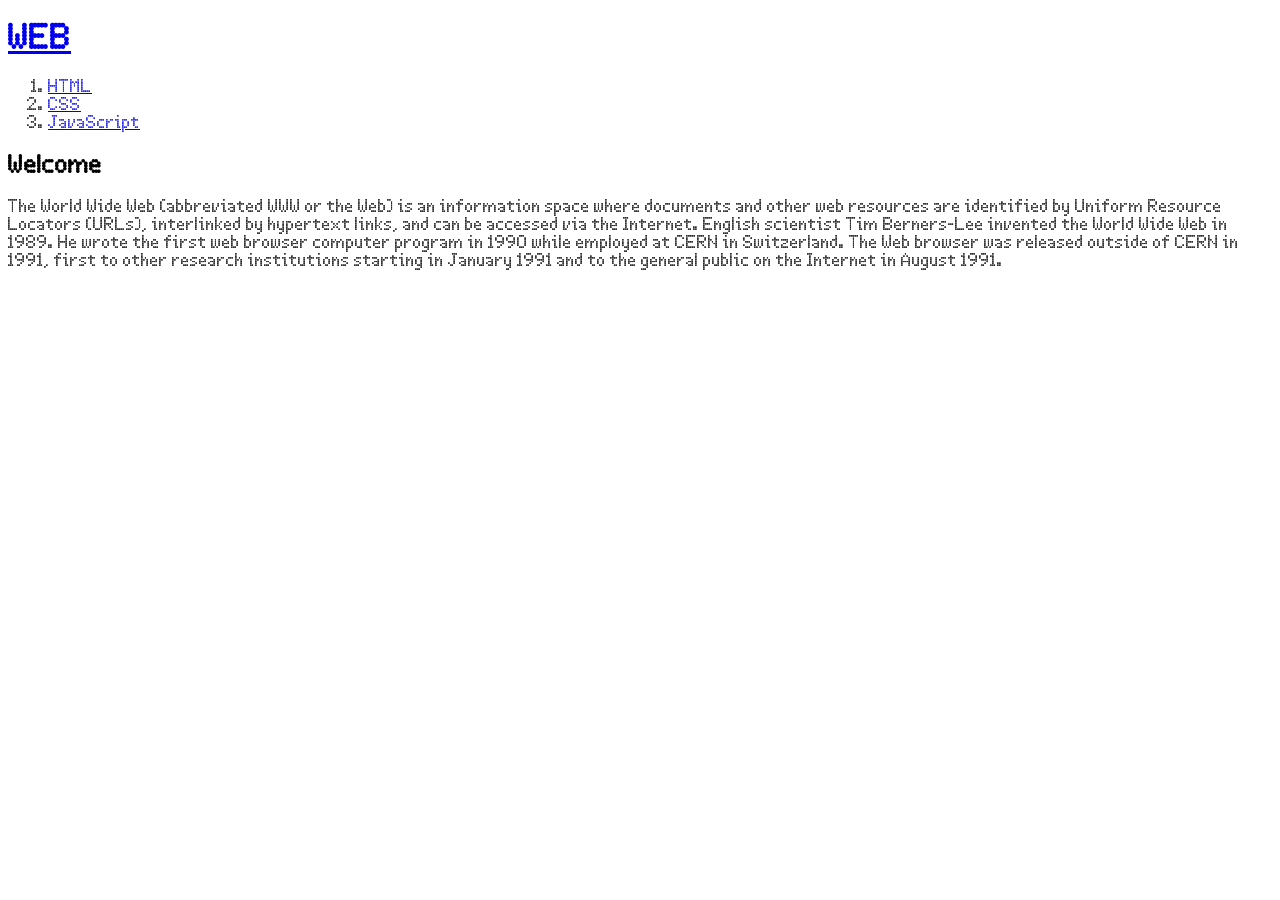
<file: index.html>
<!doctype html>
<html>
<head>
  <title>WEB - Welcome</title>
  <meta charset="utf-8">
  <link rel="stylesheet" href="style.css">
</head>
<body>
  <h1><a href="index.html">WEB</a></h1>
  <div id="grid">
    <ol>
      <li><a href="1.html">HTML</a></li>
      <li><a href="2.html">CSS</a></li>
      <li><a href="3.html">JavaScript</a></li>
    </ol>
    <div id="article">
      <h2>Welcome</h2>
        The World Wide Web (abbreviated WWW or the Web) is an information space where documents and other web resources are identified by Uniform Resource Locators (URLs), interlinked by hypertext links, and can be accessed via the Internet. English scientist Tim Berners-Lee invented the World Wide Web in 1989. He wrote the first web browser computer program in 1990 while employed at CERN in Switzerland. The Web browser was released outside of CERN in 1991, first to other research institutions starting in January 1991 and to the general public on the Internet in August 1991.
      </div>
  </div>
  </body>
  </html>
</file>
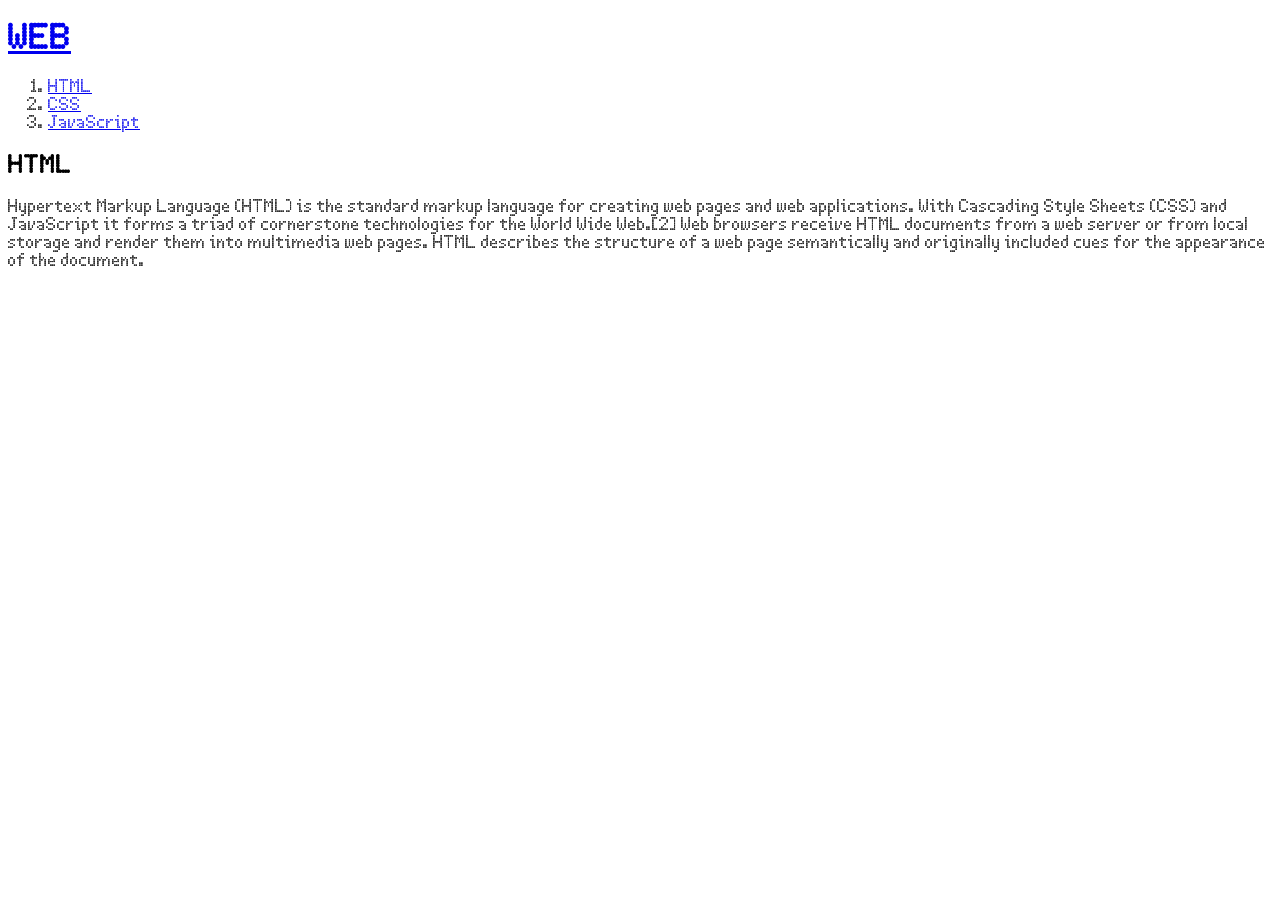
<file: 1.html>
<!doctype html>
<html>
<head>
  <title>WEB - html</title>
  <meta charset="utf-8">
  <link rel="stylesheet" href="style.css">
</head>
<body>
  <h1><a href="index.html">WEB</a></h1>
  <div id="grid">
    <ol>
      <li><a href="1.html">HTML</a></li>
      <li><a href="2.html">CSS</a></li>
      <li><a href="3.html">JavaScript</a></li>
    </ol>
    <div id="article">
      <h2>HTML</h2>
      <p>
        Hypertext Markup Language (HTML) is the standard markup language for creating web pages and web applications. With Cascading Style Sheets (CSS) and JavaScript it forms a triad of cornerstone technologies for the World Wide Web.[2] Web browsers receive HTML documents from a web server or from local storage and render them into multimedia web pages. HTML describes the structure of a web page semantically and originally included cues for the appearance of the document.
      </p>
    </div>
  </div>
  </body>
  </html>
</file>
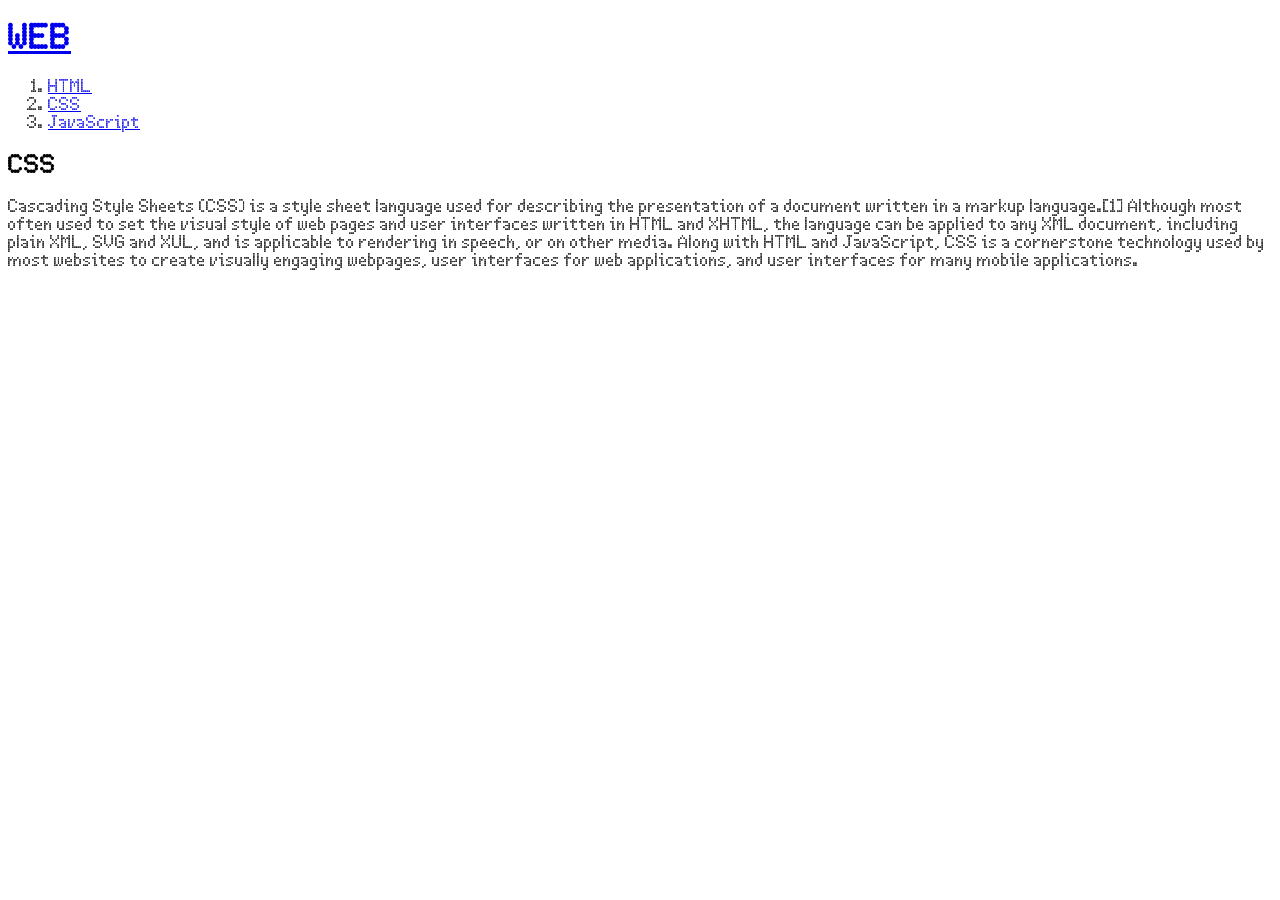
<file: 2.html>
<!doctype html>
<html>
<head>
  <title>WEB - CSS</title>
  <meta charset="utf-8">
  <link rel="stylesheet" href="style.css">
</head>
<body>
  <h1><a href="index.html">WEB</a></h1>
  <div id="grid">
    <ol>
      <li><a href="1.html">HTML</a></li>
      <li><a href="2.html">CSS</a></li>
      <li><a href="3.html">JavaScript</a></li>
    </ol>
    <div id="article">
        <h2>CSS</h2>
        <p>
          Cascading Style Sheets (CSS) is a style sheet language used for describing the presentation of a document written in a markup language.[1] Although most often used to set the visual style of web pages and user interfaces written in HTML and XHTML, the language can be applied to any XML document, including plain XML, SVG and XUL, and is applicable to rendering in speech, or on other media. Along with HTML and JavaScript, CSS is a cornerstone technology used by most websites to create visually engaging webpages, user interfaces for web applications, and user interfaces for many mobile applications.
        </p>
      </div>
  </div>
  </body>
  </html>
</file>
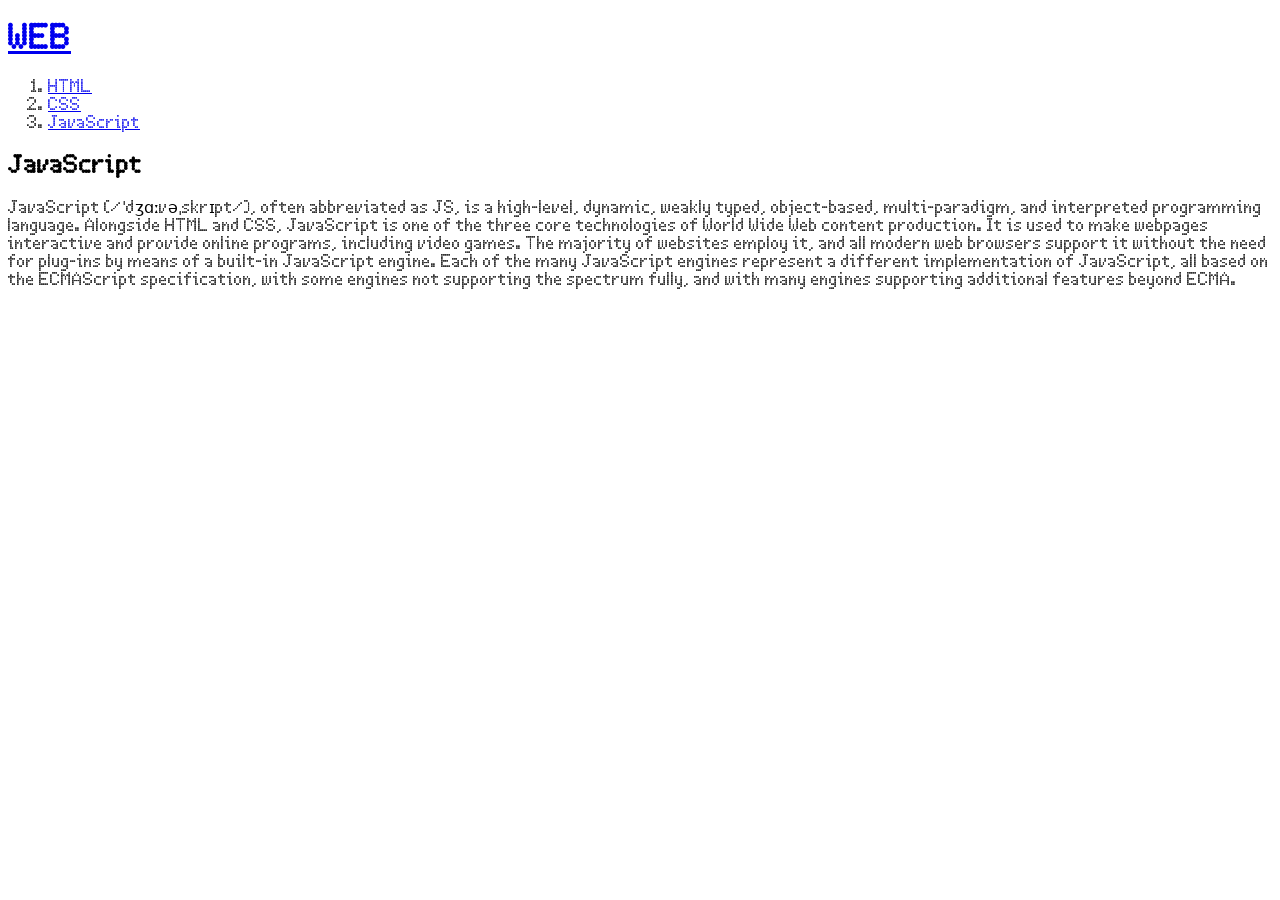
<file: 3.html>
<!doctype html>
<html>
<head>
  <title>WEB - JavaScript</title>
  <meta charset="utf-8">
  <link rel="stylesheet" href="style.css">
</head>
<body>
  <h1><a href="index.html">WEB</a></h1>
  <div id="grid">
    <ol>
      <li><a href="1.html">HTML</a></li>
      <li><a href="2.html">CSS</a></li>
      <li><a href="3.html">JavaScript</a></li>
    </ol>
    <div id="article">
      <h2>JavaScript</h2>
        JavaScript (/ˈdʒɑːvəˌskrɪpt/), often abbreviated as JS, is a high-level, dynamic, weakly typed, object-based, multi-paradigm, and interpreted programming language. Alongside HTML and CSS, JavaScript is one of the three core technologies of World Wide Web content production. It is used to make webpages interactive and provide online programs, including video games. The majority of websites employ it, and all modern web browsers support it without the need for plug-ins by means of a built-in JavaScript engine. Each of the many JavaScript engines represent a different implementation of JavaScript, all based on the ECMAScript specification, with some engines not supporting the spectrum fully, and with many engines supporting additional features beyond ECMA.
    </div>
    </div>
  </body>
  </html>
</file>
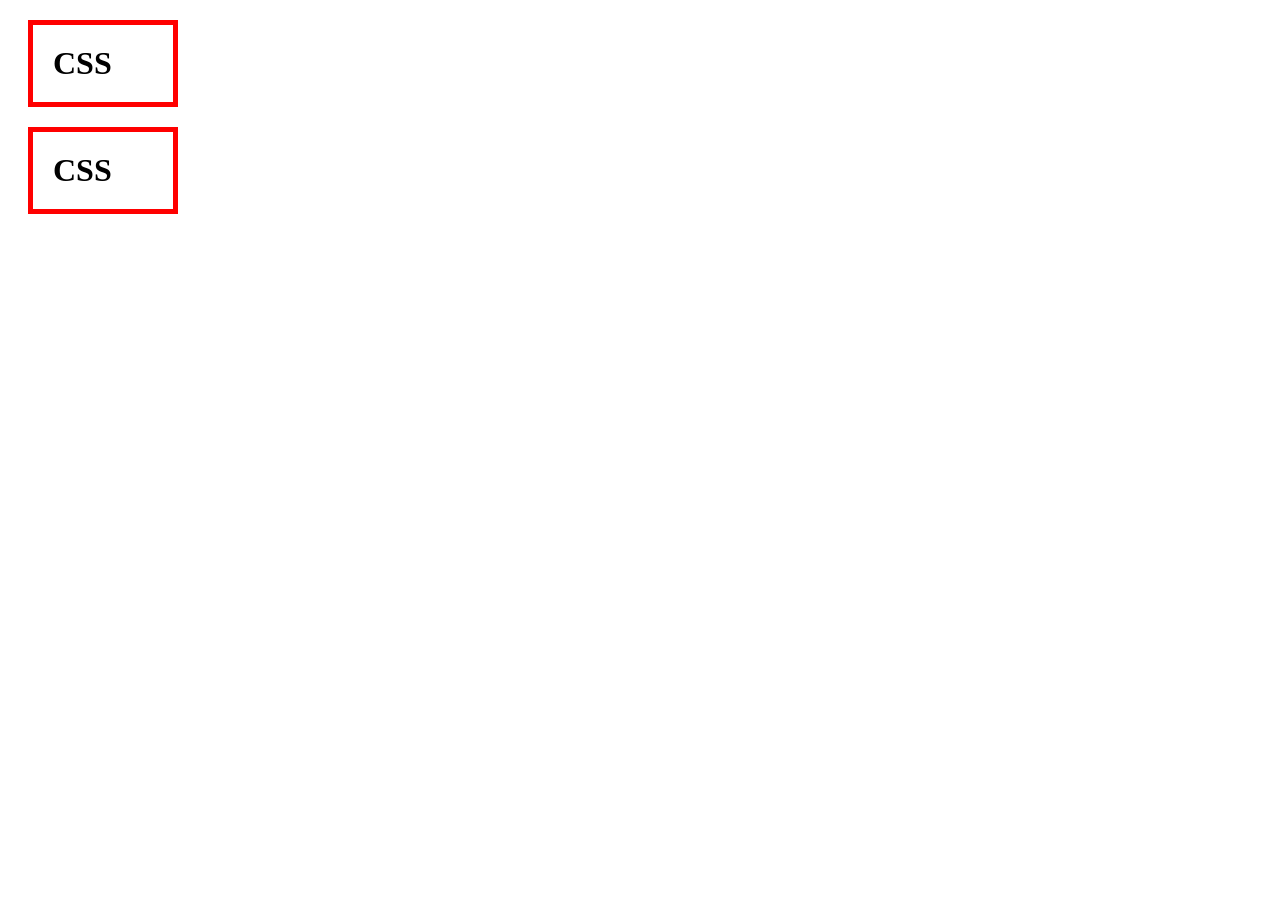
<file: box.html>
<!DOCTYPE html>
<html lang="en">
<head>
    <meta charset="UTF-8">
    <title></title>
    <style>
        h1{
            border: 5px solid red;
            padding: 20px;
            margin: 20px;
            width: 100px;
        }
    </style>
</head>
<body>
<h1>CSS</h1>
<h1>CSS</h1>
</body>
</html>
</file>
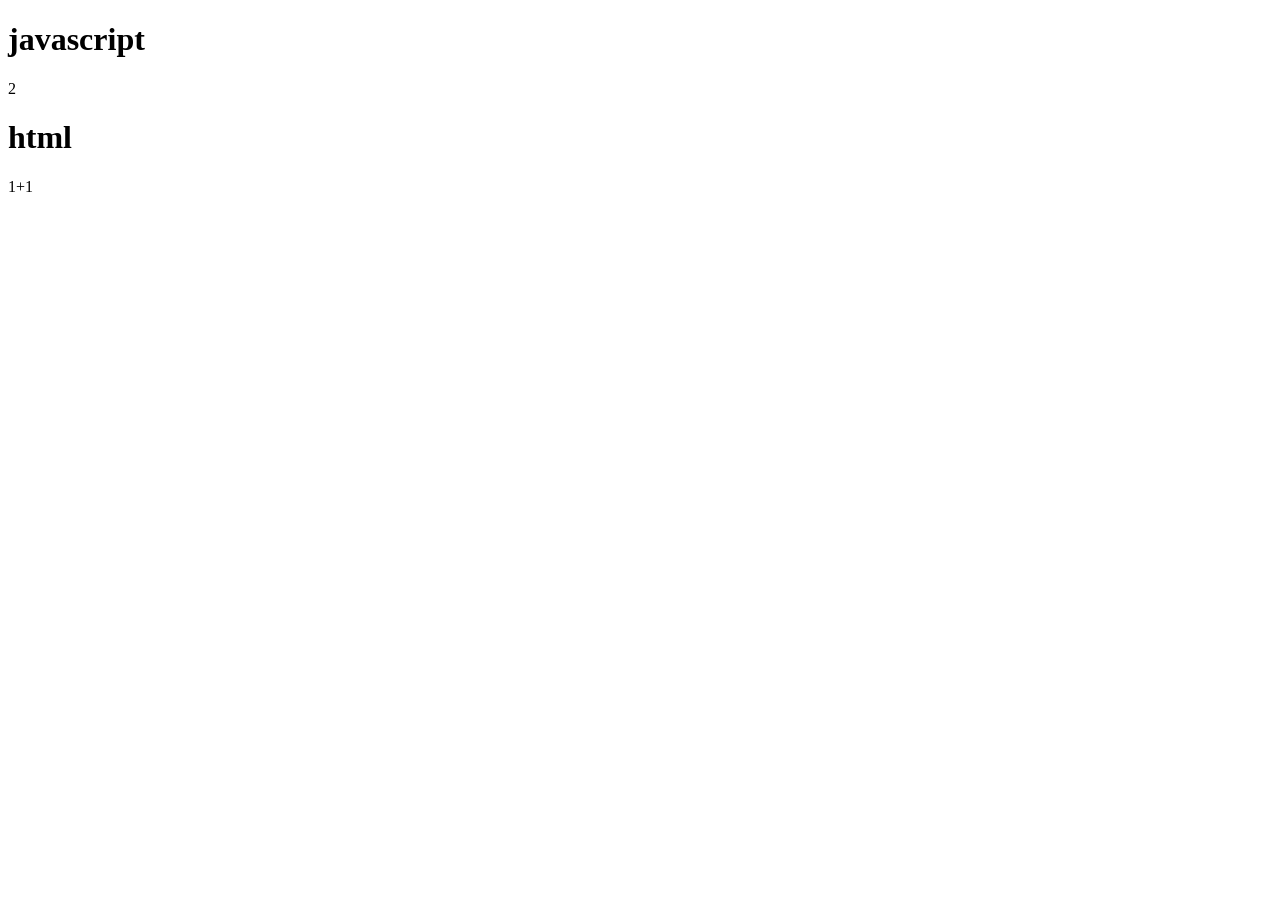
<file: ex1.html>
<!DOCTYPE html>
<html lang="en">
<head>
    <meta charset="UTF-8">
    <title></title>
</head>
<body>
<h1>javascript</h1>
<script>
    document.write(1+1);
</script>
<h1>html</h1>
1+1
</body>
</html>
</file>
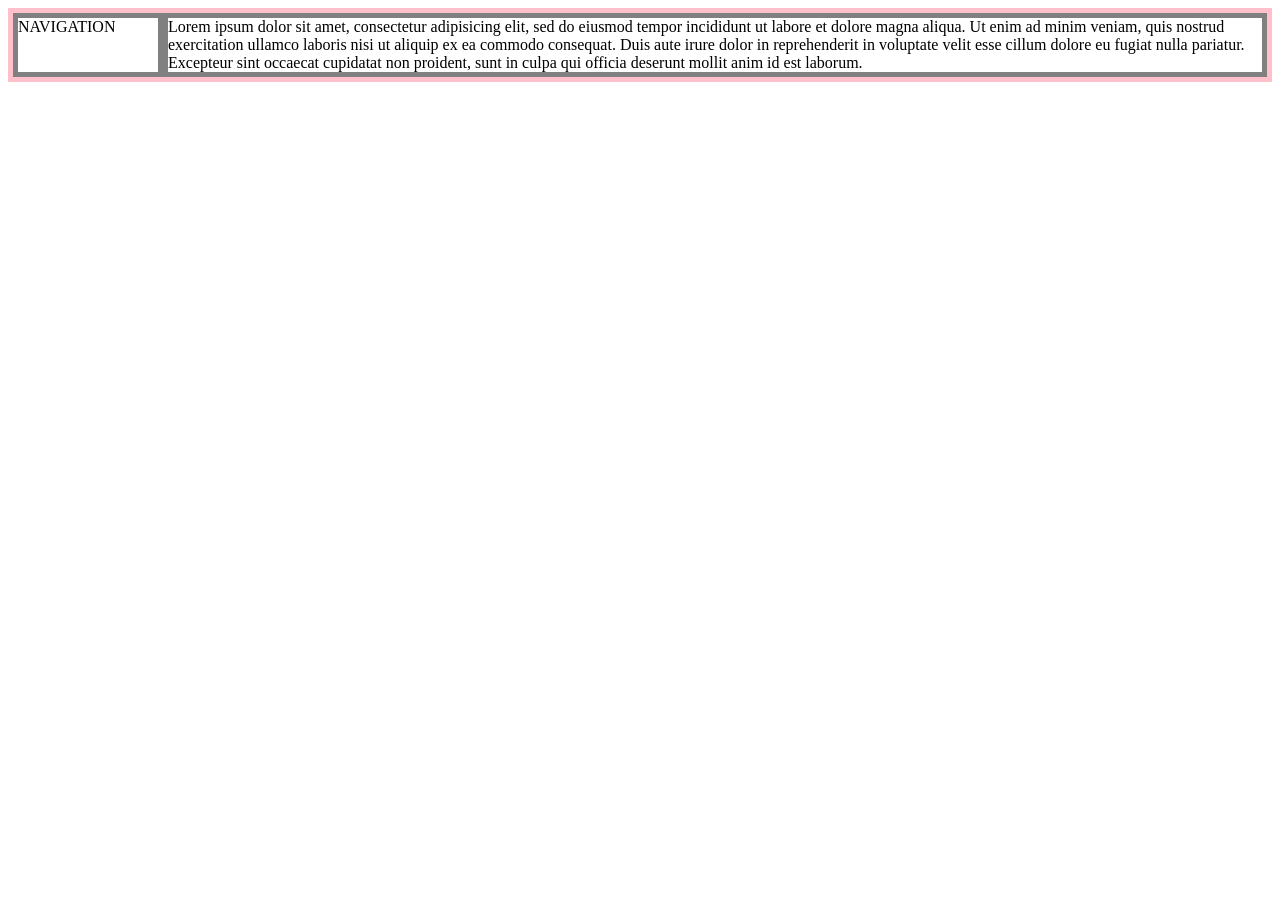
<file: gird.html>
<!DOCTYPE html>
<html lang="en">
<head>
    <meta charset="UTF-8">
   <title></title>
  <style>
    div {
      border: 5px solid gray;
    }
    #grid {
      border: 5px solid pink;
      display: grid;
      grid-template-columns: 150px 1fr;
    }
  </style>
</head>
<body>
  <div id="grid">
    <div>NAVIGATION</div>
    <div>Lorem ipsum dolor sit amet, consectetur adipisicing elit, sed do eiusmod tempor incididunt ut labore et dolore magna aliqua. Ut enim ad minim veniam, quis nostrud exercitation ullamco laboris nisi ut aliquip ex ea commodo consequat. Duis aute irure dolor in reprehenderit in voluptate velit esse cillum dolore eu fugiat nulla pariatur. Excepteur sint occaecat cupidatat non proident, sunt in culpa qui officia deserunt mollit anim id est laborum.</div>
  </div>
</body>
</html>
</file>
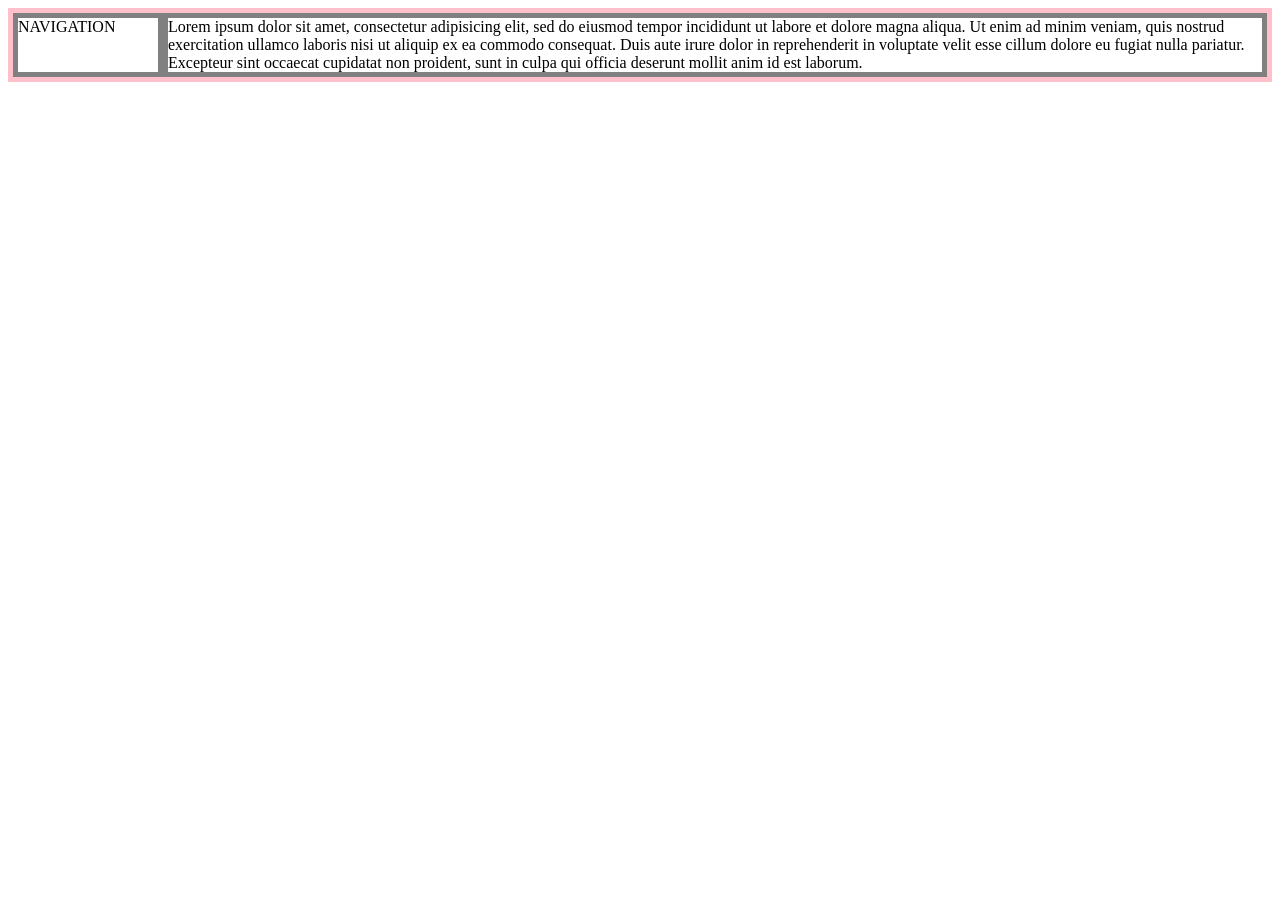
<file: grid.html>
<!DOCTYPE html>
<html>
  <head>
    <meta charset="utf-8">
    <title></title>
    <style>
      #grid{
        border:5px solid pink;
        display:grid;
        grid-template-columns: 150px 1fr;
      }
      div{
        border:5px solid gray;
      }
    </style>
  </head>
  <body>
    <div id="grid">
      <div>NAVIGATION</div>
      <div>Lorem ipsum dolor sit amet, consectetur adipisicing elit, sed do eiusmod tempor incididunt ut labore et dolore magna aliqua. Ut enim ad minim veniam, quis nostrud exercitation ullamco laboris nisi ut aliquip ex ea commodo consequat. Duis aute irure dolor in reprehenderit in voluptate velit esse cillum dolore eu fugiat nulla pariatur. Excepteur sint occaecat cupidatat non proident, sunt in culpa qui officia deserunt mollit anim id est laborum.</div>
    </div>
  </body>
</html>
</file>
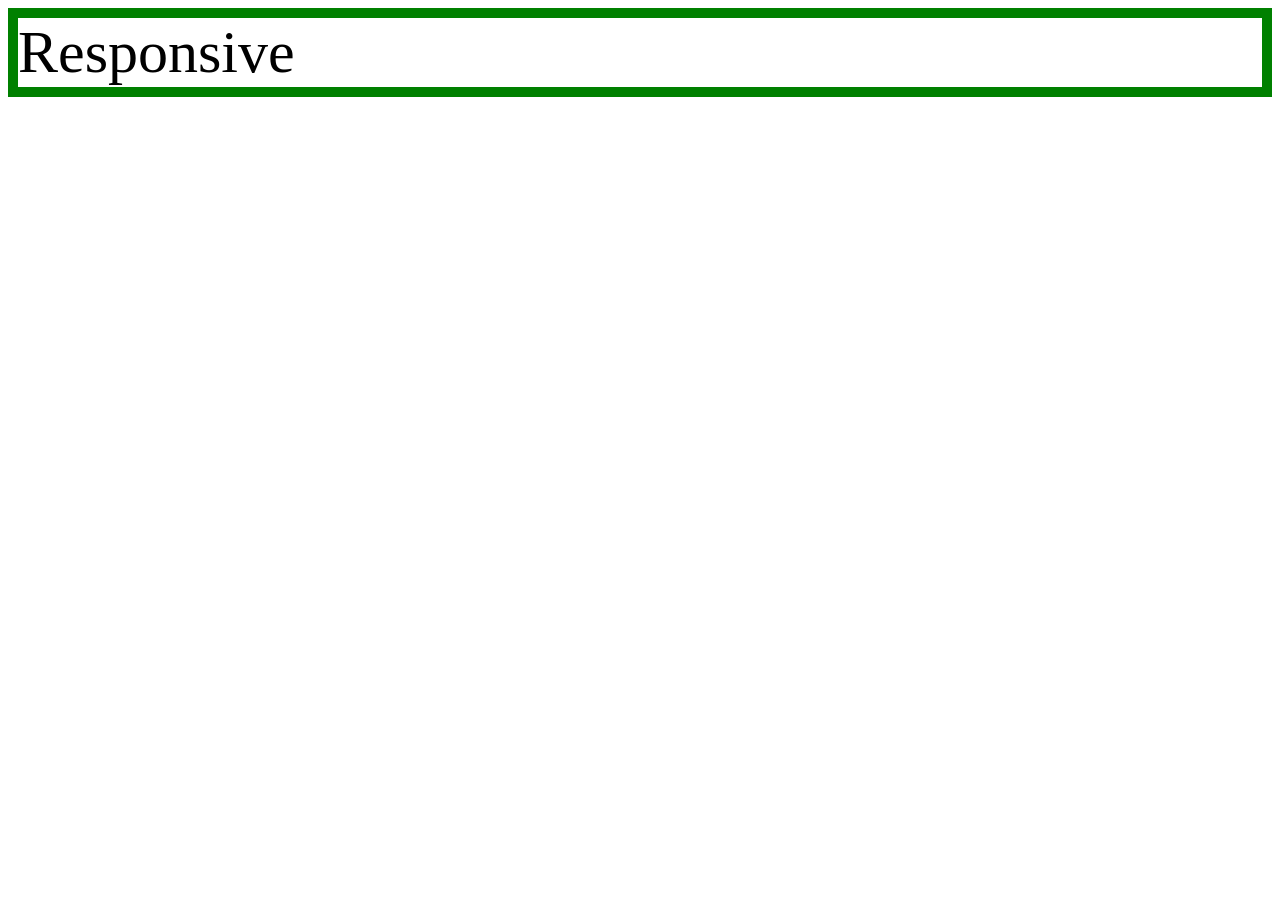
<file: mediaquery.html>
<!DOCTYPE html>
<html>
  <head>
    <meta charset="utf-8">
    <title></title>
    <style>
      div{
        border:10px solid green;
        font-size:60px;
      }
      @media(max-width:800px) {
        div{
          display:none;
        }
      }
    </style>
  </head>
  <body>
    <div>
      Responsive
    </div>
  </body>
</html>
</file>
<file: style.css>
@font-face { font-family: 'neon'; src: url('nothing-font-5x7.ttf') format('truetype'); }
body { 	font-family: 'neon'; }
</file>
